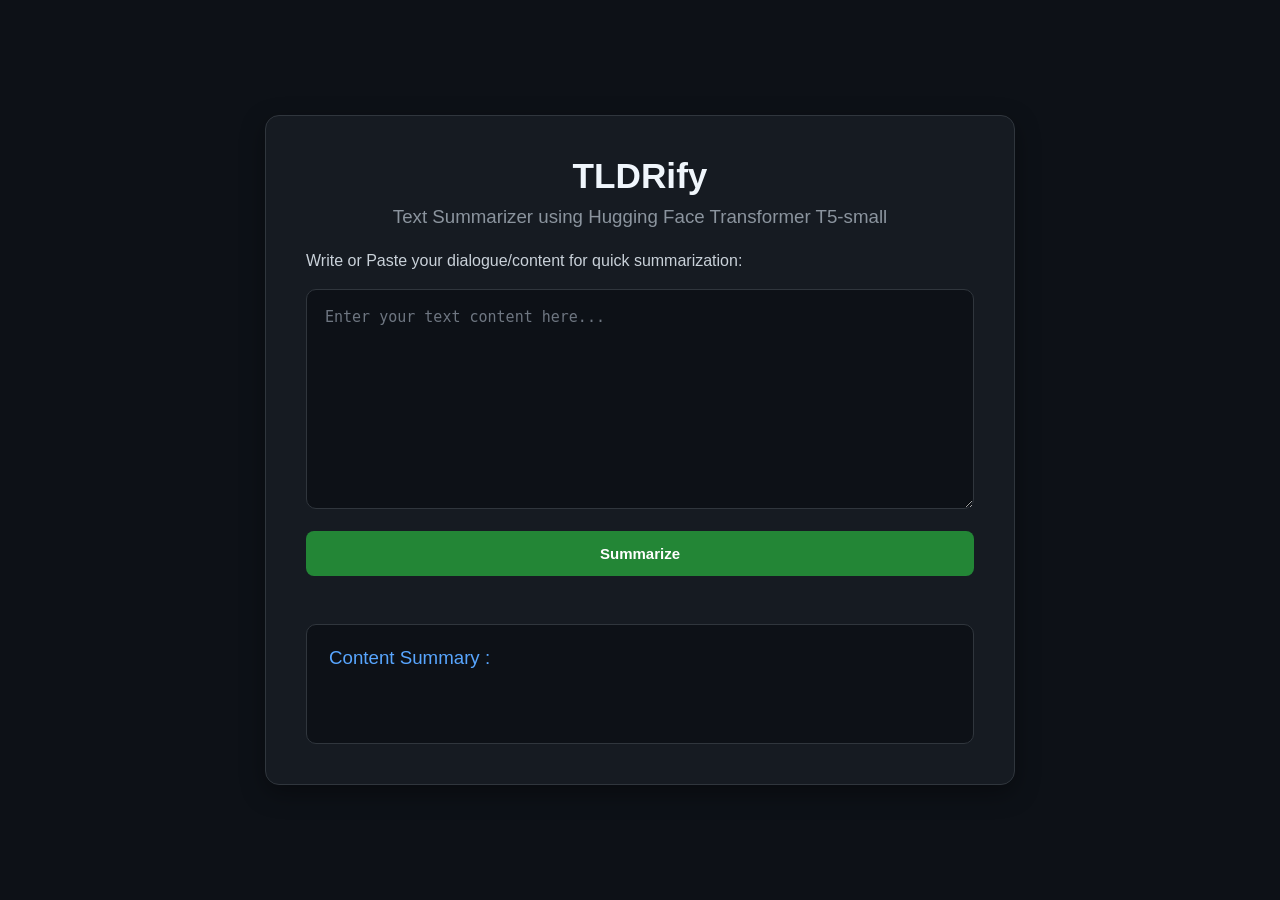
<file: index.html>
<!DOCTYPE html>
<html lang="en">
<head>
    <meta charset="UTF-8">
    <meta name="viewport" content="width=device-width, initial-scale=1.0">
    <title>TLDRify</title>
    <link rel="stylesheet" href="style.css">
</head>
<body>
    <div class="container">
        <h1>TLDRify</h1>
        <h3>Text Summarizer using Hugging Face Transformer T5-small</h3>
        <p>Write or Paste your dialogue/content for quick summarization:</p>
        
        <form id="summarization-form">
            <textarea id="dialogue-input" placeholder="Enter your text content here..." required></textarea>
            <button type="submit">Summarize</button>
        </form>
        <br>
        <div id="summary-output">
            <h3 id="summary-head">Content Summary :</h3>
            <p id="summary-text"></p>
        </div>
    </div>

    <script>
        document.getElementById("summarization-form").addEventListener("submit", async (e) => {
            e.preventDefault();
            

        // get references to elements
            const dialogueInput = document.getElementById("dialogue-input");
            const summaryText = document.getElementById("summary-text");
            const submitButton = e.target.querySelector("button");
        
            const dialogue = dialogueInput.value.trim();
            if (!dialogue) return;
        
            // show processing message and disable button
            summaryText.innerText = "Processing...";
            submitButton.disabled = true;
        
            try{
                // send Dialogue (post req) to backend
                const response = await fetch("/summarize/", {
                    method: "POST",
                    headers: { "Content-Type": "application/json" },
                    body: JSON.stringify({ dialogue }),
                });
        
                if (!response.ok) {
                    throw new Error(`Server error: ${response.status}`);
                }
        
                const data = await response.json();
                summaryText.innerText = data.summary || "No summary returned.";
            } 
            catch (err) {
                summaryText.innerText = `Error: ${err.message}`;
            } 
            finally {
                submitButton.disabled = false;
            }
        });
    </script>
</body>
</html>
</file>
<file: style.css>
/* Github Inspired Dark Theme */

* {
    margin: 0;
    padding: 0;
    box-sizing: border-box;
}

body {
    background-color: #0d1117;
    color: #e6edf3;
    font-family: -apple-system, BlinkMacSystemFont,
                 "Segoe UI", Helvetica, Arial, sans-serif;

    display: flex;
    justify-content: center;
    align-items: center;

    min-height: 100vh;
    padding: 20px;
}

.container {
    width: 100%;
    max-width: 750px;

    background: #161b22;
    border: 1px solid #30363d;

    border-radius: 14px;

    padding: 40px;

    box-shadow:
        0 8px 24px rgba(0,0,0,0.35);

}

h1 {
    font-size: 2.2rem;
    margin-bottom: 10px;

    text-align: center;

    color: #f0f6fc;
}

h3 {
    color: #8b949e;
    font-weight: 500;

    margin-bottom: 20px;
    text-align: center;
}

p {
    color: #c9d1d9;
    margin-bottom: 15px;

    line-height: 1.6;
}

textarea {
    width: 100%;
    min-height: 220px;

    background: #0d1117;

    border: 1px solid #30363d;

    color: #e6edf3;

    padding: 18px;

    border-radius: 10px;

    font-size: 15px;

    resize: vertical;

    outline: none;

    transition: 0.2s ease;
}

textarea:focus {
    border-color: #2f81f7;

    box-shadow:
        0 0 0 3px rgba(47,129,247,0.2);
}

textarea::placeholder {
    color: #6e7681;
}

button {
    margin-top: 18px;

    width: 100%;

    padding: 14px;

    background: #238636;

    border: none;

    border-radius: 8px;

    color: white;

    font-size: 15px;

    font-weight: 600;

    cursor: pointer;

    transition: 0.2s ease;
}

button:hover {
    background: #2ea043;
}

button:active {
    transform: scale(0.98);
}

#summary-output {
    margin-top: 30px;

    padding: 22px;

    background: #0d1117;

    border: 1px solid #30363d;

    border-radius: 10px;

    min-height: 120px;
}

#summary-head {
    color: #58a6ff;

    margin-bottom: 12px;

    text-align: left;
}

#summary-text {
    color: #c9d1d9;

    line-height: 1.7;
}

@media (max-width: 700px) {

    .container {
        padding: 25px;
    }

    h1 {
        font-size: 1.8rem;
    }

    textarea {
        min-height: 180px;
    }

}
</file>
